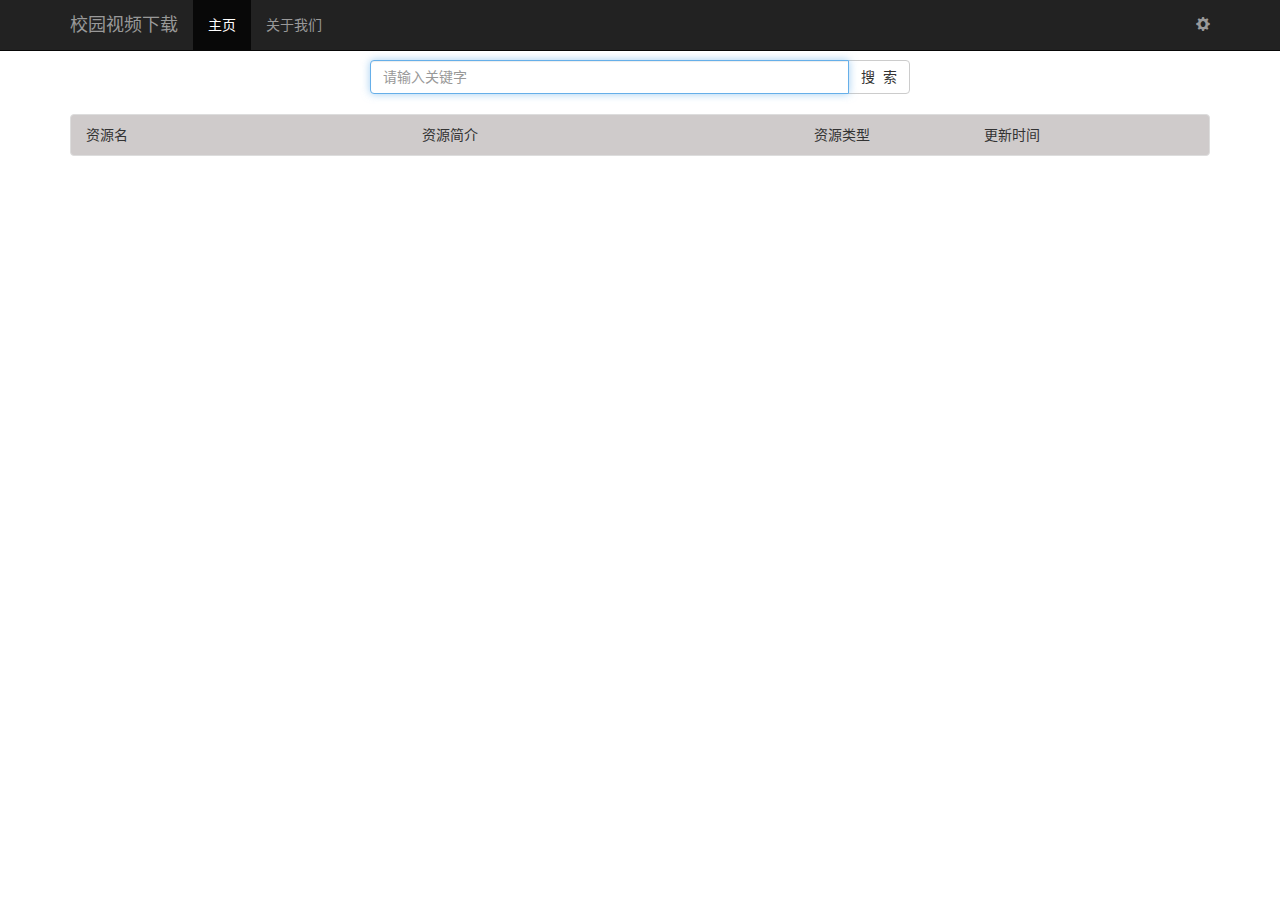
<file: index.html>
<!DOCTYPE html>
<html lang="zh-cn">
<head>
  <meta http-equiv="content-type" content="text/html; charset=utf-8">
  <title>Home | netkuu</title>
  <link rel="stylesheet" href="css/bootstrap.min.css" type="text/css" media="screen" />
  <link rel="stylesheet" href="css/animation.css" type="text/css" media="screen" />
  <link rel="stylesheet" href="css/main.css" type="text/css" media="screen" />
</head>
<body>
<div id="head"></div>
  <div class="container">
    <div class="col-lg-6 middle ">
      <div class="input-group">
        <input type="text" class="form-control" placeholder="请输入关键字">
        <span class="input-group-btn">
          <button class="btn btn-default" type="button" id="click">搜&nbsp;&nbsp;索</button>
        </span>
      </div>
    </div>
    <div id="result">
      <div class="list-group">
        <li class="list-group-item">
          <div class="item-name">
            <span>资源名</span>
          </div>
          <div class="item-desc">
            <span>资源简介</span>
          </div>
          <div class="item-type">
            <span>资源类型</span>
          </div>
          <div class="item-time">
            <span>更新时间</span>
          </div>
        </li>
      </div>
    </div>
  </div>
  <script type="text/javascript" src="js/jquery-2.1.0.min.js"></script>
  <script type="text/javascript" src="js/bootstrap.min.js"></script>
  <script type="text/javascript" src="js/index.js"></script>
</body>
</html>
</file>
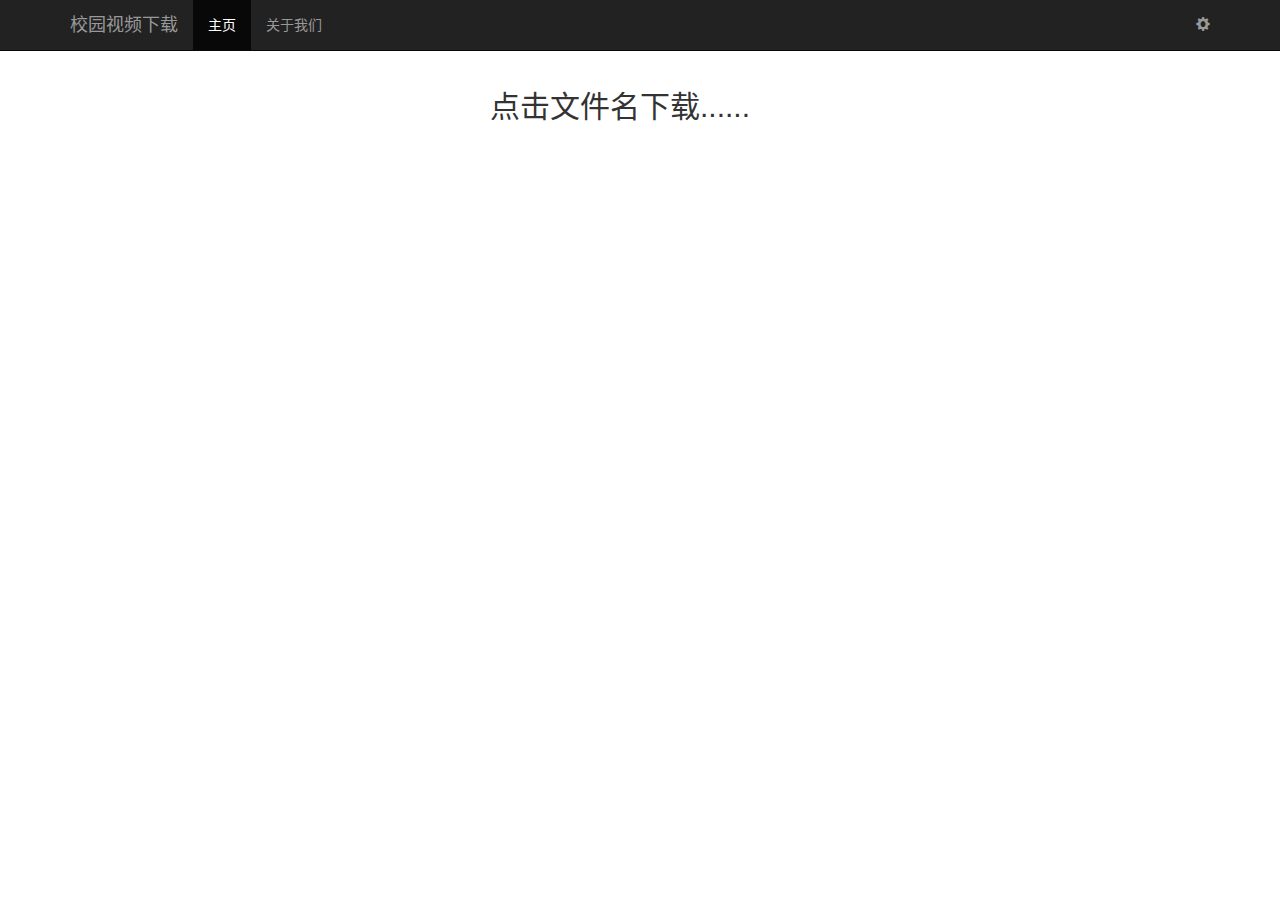
<file: item.html>
<!DOCTYPE html>
<html lang="zh-cn">
<head>
  <meta http-equiv="content-type" content="text/html; charset=utf-8">
  <title>Item | netkuu</title>
  <link rel="stylesheet" href="css/bootstrap.min.css" type="text/css" media="screen" />
  <link rel="stylesheet" href="css/animation.css" type="text/css" media="screen" />
  <link rel="stylesheet" href="css/item.css" type="text/css" media="screen" />
</head>
<body>
<div id="head"></div>
  <div class="container">
  <h2 class="middle">
  <span>点击文件名下载......</span>
   </h2>
   <h3 class="middle"> <a href="javascript:void(0);"></a></h3>
  </div>
  <script type="text/javascript" src="js/jquery-2.1.0.min.js"></script>
  <script type="text/javascript" src="js/bootstrap.min.js"></script>
  <script type="text/javascript" src="js/header.js"></script>
  <script type="text/javascript" src="js/item.js"></script>
</body>
</html>
</file>
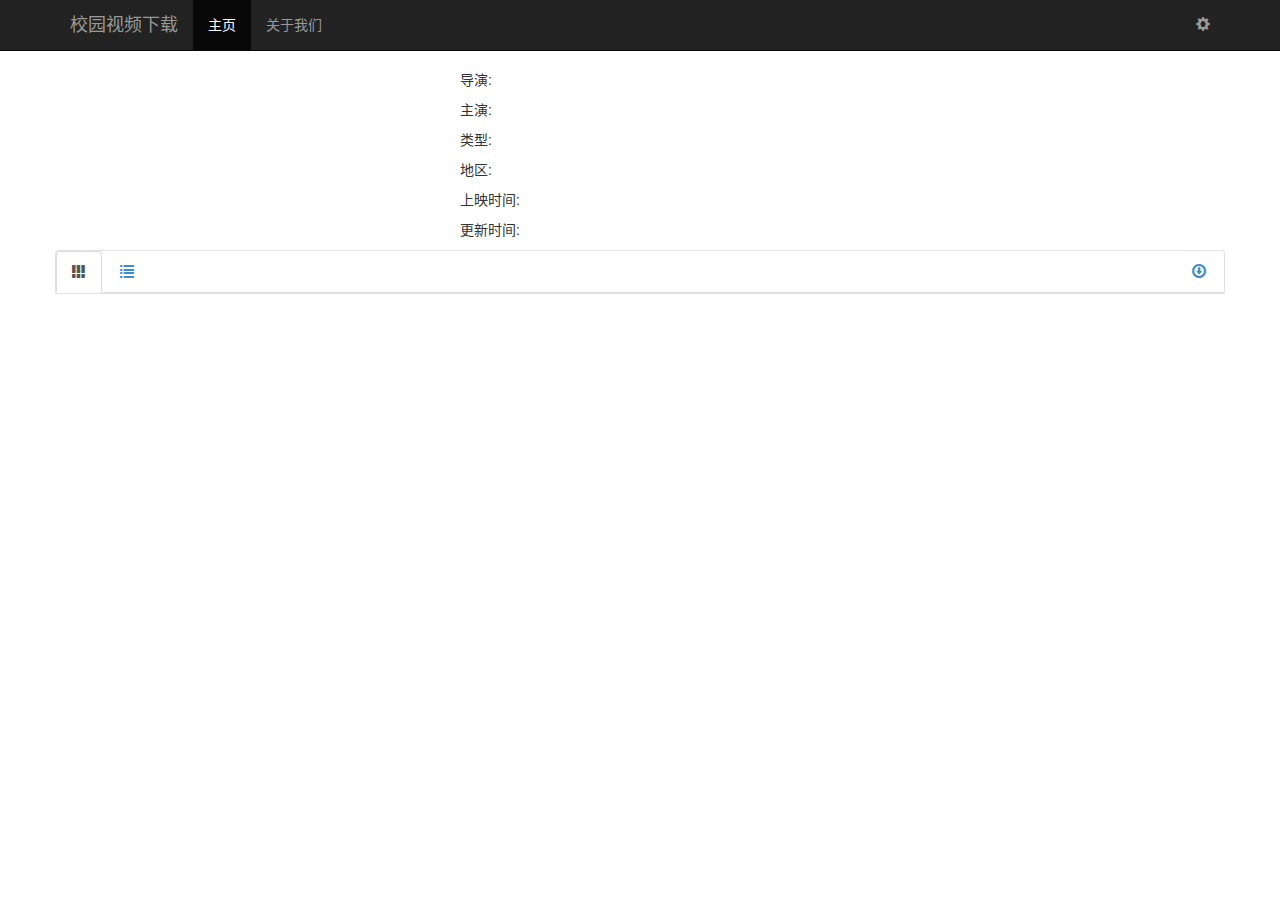
<file: list.html>
<!DOCTYPE html>
<html lang="zh-cn">
<head>
  <meta http-equiv="content-type" content="text/html; charset=utf-8">
  <title>List | netkuu</title>
  <link rel="stylesheet" href="css/bootstrap.min.css" type="text/css" media="screen" />
  <link rel="stylesheet" href="css/animation.css" type="text/css" media="screen" />
  <link rel="stylesheet" href="css/list.css" type="text/css" media="screen" />
</head>
<body>
  <div id="head"></div>
  <div class="container">
    <div class="row">
      <div class="col-lg-4">
        <img  class="cover"></div>
      <div class="col-lg-7" id="desc">
        <div class="item-name"></div>
        <div class="item-director">
          <span >导演:</span>
        </div>
        <div class="item-actor">
          <span >主演:</span>
        </div>
        <div class="item-type">
          <span >类型:</span>
        </div>
        <div class="item-region">
          <span >地区:</span>
        </div>
        <div class="item-publishTime">
          <span >上映时间:</span>
        </div>
        <div class="item-adddate">
          <span >更新时间:</span>
        </div>
        <div class="item-brief"></div>
      </div>
    </div>
    <div class="row">
      <div class="title">
        <ul class="nav nav-tabs">
          <li class="active">
            <a href="#tiny" data-toggle="tab" title="平铺模式">
              <span class="glyphicon glyphicon-th"></span>
            </a>
          </li>
           <li>
            <a href="#list" data-toggle="tab" title="列表模式">
              <span class="glyphicon glyphicon-list"></span>
            </a>
          </li>
           <li class="download">
            <a href="#" title="下载选中资源" data-click="download">
              <span class="glyphicon glyphicon-download"></span>
            </a>
          </li>
        </ul>
      </div>
      <div class="tab-content">
        <div class="tab-pane active" id="tiny">
          <div class="tiny"></div>
        </div>
        <div class="tab-pane" id="list">
          <div class="list">
            <div class="list-group">
              <li class="list-group-item">
                <i class="select-box" data-click="all"></i><span>资源名</span>
              </li>
            </div>
          </div>
        </div>
      </div>
    </div>
  </div>
  <script type="text/javascript" src="js/jquery-2.1.0.min.js"></script>
  <script type="text/javascript" src="js/bootstrap.min.js"></script>
  <script type="text/javascript" src="js/list.js"></script>
  <script type="text/javascript" src="js/header.js"></script>

</body>
</html>
</file>
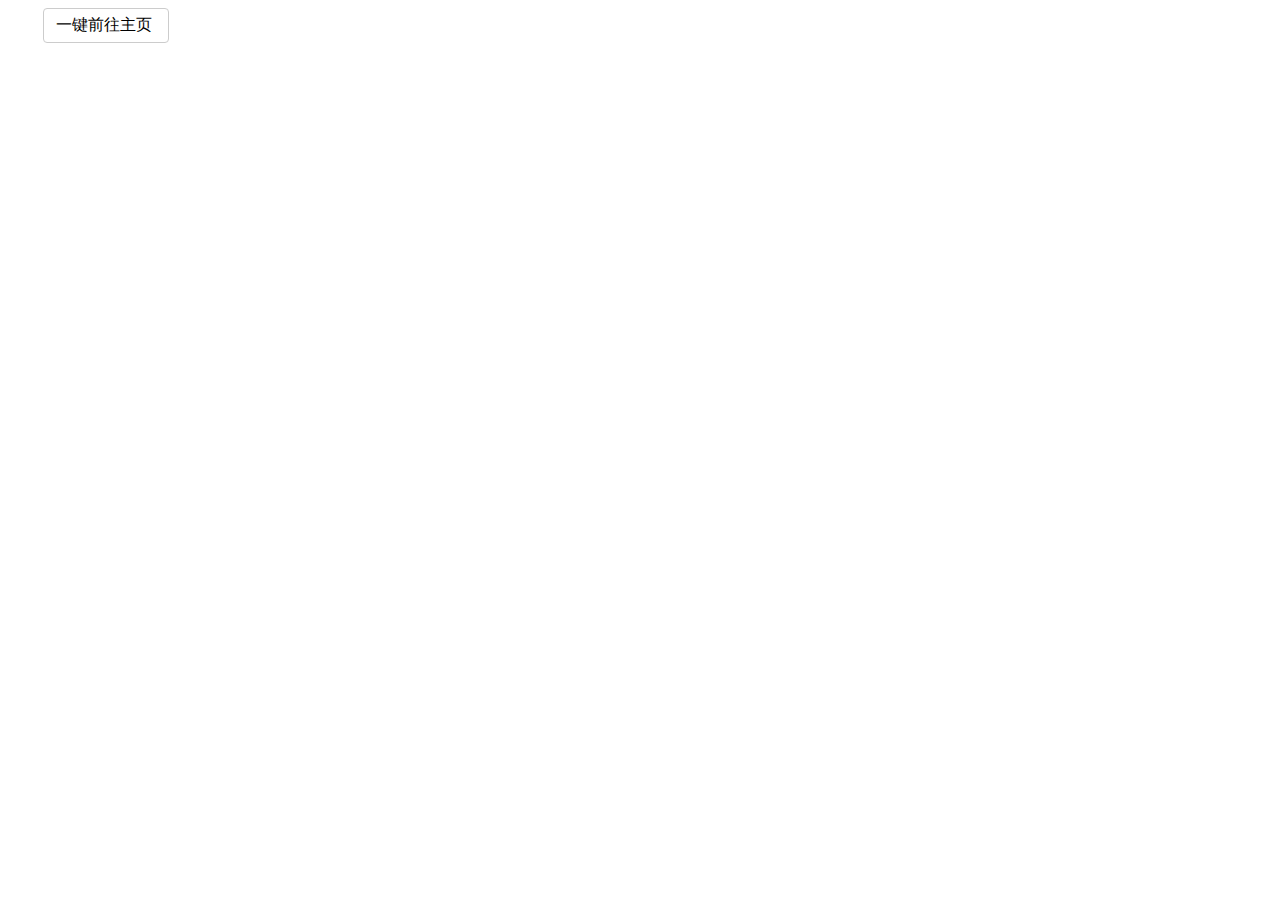
<file: popup.html>
<!DOCTYPE html>
<html>
<head>
<meta charset="UTF-8">
<title>netkuu - POPUP</title>
</head>
<style type="text/css">
#main{
	width: 200px;
	height: 100px;
}
a{
	color: black;
	display: inline-block;
	padding: 6px 12px;
	text-decoration: none;
	width: 100px;
	margin: 0 auto;
	border-radius: 4px;
	border: 1px solid rgb(204, 204, 204);;
}
#index{
	margin: 0 auto;
	width: 130px;
}
</style>
<body>
	<div id="main">
		<div id="index"><a href="index.html" target="_blank">一键前往主页</a></div>
	</div>
</body>
</html>
</file>
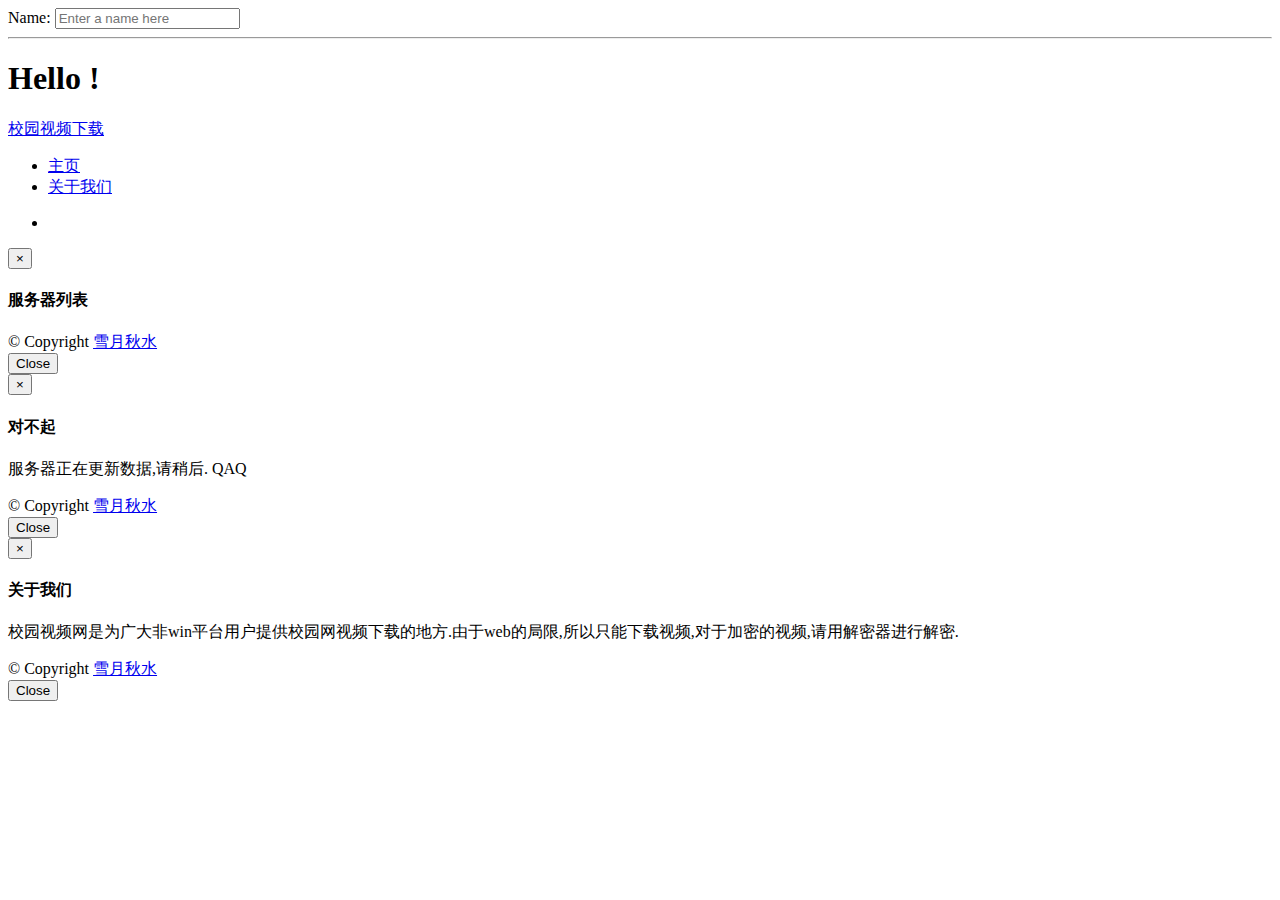
<file: test.html>
<!DOCTYPE html>
<html ng-app>
  <head>
  <script type="text/javascript" src="js/angular.min.js"></script>
  </head>
  <body>
    <div>
      <label>Name:</label>
      <input type="text" ng-model="yourName" placeholder="Enter a name here">
      <hr>
      <h1>Hello {{yourName}}!</h1>
      <div ng-include src="'header.html'"></div>
    </div>
  </body>
</html>
</file>
<file: css/animation.css>
/* animation */
.a-bounce,.a-flip,.a-flash,.a-shake,.a-swing,.a-wobble,.a-ring{-webkit-animation:1s ease;-moz-animation:1s ease;-ms-animation:1s ease;animation:1s ease;}
.a-fadein,.a-fadeinT,.a-fadeinR,.a-fadeinB,.a-fadeinL,.a-bouncein,.a-bounceinT,.a-bounceinR,.a-bounceinB,.a-bounceinL,.a-rotatein,.a-rotateinLT,.a-rotateinLB,.a-rotateinRT,.a-rotateinRB,.a-flipin,.a-flipinX,.a-flipinY{-webkit-animation:1s ease-out backwards;-moz-animation:1s ease-out backwards;-ms-animation:1s ease-out backwards;animation:1s ease-out backwards;}
.a-fadeout,.a-fadeoutT,.a-fadeoutR,.a-fadeoutB,.a-fadeoutL,.a-bounceout,.a-bounceoutT,.a-bounceoutR,.a-bounceoutB,.a-bounceoutL,.a-rotateout,.a-rotateoutLT,.a-rotateoutLB,.a-rotateoutRT,.a-rotateoutRB,.a-flipout,.a-flipoutX,.a-flipoutY{-webkit-animation:1s ease-in forwards;-moz-animation:1s ease-in forwards;-ms-animation:1s ease-in forwards;animation:1s ease-in forwards;}
/* 淡入 */
.a-fadein{-webkit-animation-name:fadein;-moz-animation-name:fadein;-ms-animation-name:fadein;animation-name:fadein;}
/* 淡入-从上 */
.a-fadeinT{-webkit-animation-name:fadeinT;-moz-animation-name:fadeinT;-ms-animation-name:fadeinT;animation-name:fadeinT;}
/* 淡入-从右 */
.a-fadeinR{-webkit-animation-name:fadeinR;-moz-animation-name:fadeinR;-ms-animation-name:fadeinR;animation-name:fadeinR;}
/* 淡入-从下 */
.a-fadeinB{-webkit-animation-name:fadeinB;-moz-animation-name:fadeinB;-ms-animation-name:fadeinB;animation-name:fadeinB;}
/* 淡入-从左 */
.a-fadeinL{-webkit-animation-name:fadeinL;-moz-animation-name:fadeinL;-ms-animation-name:fadeinL;animation-name:fadeinL;}
/* 淡出 */
.a-fadeout{-webkit-animation-name:fadeout;-moz-animation-name:fadeout;-ms-animation-name:fadeout;animation-name:fadeout;}
/* 淡出-向上 */
.a-fadeoutT{-webkit-animation-name:fadeoutT;-moz-animation-name:fadeoutT;-ms-animation-name:fadeoutT;animation-name:fadeoutT;}
/* 淡出-向右 */
.a-fadeoutR{-webkit-animation-name:fadeoutR;-moz-animation-name:fadeoutR;-ms-animation-name:fadeoutR;animation-name:fadeoutR;}
/* 淡出-向下 */
.a-fadeoutB{-webkit-animation-name:fadeoutB;-moz-animation-name:fadeoutB;-ms-animation-name:fadeoutB;animation-name:fadeoutB;}
/* 淡出-向左 */
.a-fadeoutL{-webkit-animation-name:fadeoutL;-moz-animation-name:fadeoutL;-ms-animation-name:fadeoutL;animation-name:fadeoutL;}
/* 弹跳 */
.a-bounce{-webkit-animation-name:bounce;-moz-animation-name:bounce;-ms-animation-name:bounce;animation-name:bounce;}
/* 弹入 */
.a-bouncein{-webkit-animation-name:bouncein;-moz-animation-name:bouncein;-ms-animation-name:bouncein;animation-name:bouncein;}
/* 弹入-从上 */
.a-bounceinT{-webkit-animation-name:bounceinT;-moz-animation-name:bounceinT;-ms-animation-name:bounceinT;animation-name:bounceinT;}
/* 弹入-从右 */
.a-bounceinR{-webkit-animation-name:bounceinR;-moz-animation-name:bounceinR;-ms-animation-name:bounceinR;animation-name:bounceinR;}
/* 弹入-从下 */
.a-bounceinB{-webkit-animation-name:bounceinB;-moz-animation-name:bounceinB;-ms-animation-name:bounceinB;animation-name:bounceinB;}
/* 弹入-从左 */
.a-bounceinL{-webkit-animation-name:bounceinL;-moz-animation-name:bounceinL;-ms-animation-name:bounceinL;animation-name:bounceinL;}
/* 弹出 */
.a-bounceout{-webkit-animation-name:bounceout;-moz-animation-name:bounceout;-ms-animation-name:bounceout;animation-name:bounceout;}
/* 弹出-向上 */
.a-bounceoutT{-webkit-animation-name:bounceoutT;-moz-animation-name:bounceoutT;-ms-animation-name:bounceoutT;animation-name:bounceoutT;}
/* 弹出-向右 */
.a-bounceoutR{-webkit-animation-name:bounceoutR;-moz-animation-name:bounceoutR;-ms-animation-name:bounceoutR;animation-name:bounceoutR;}
/* 弹出-向下 */
.a-bounceoutB{-webkit-animation-name:bounceoutB;-moz-animation-name:bounceoutB;-ms-animation-name:bounceoutB;animation-name:bounceoutB;}
/* 弹出-向左 */
.a-bounceoutL{-webkit-animation-name:bounceoutL;-moz-animation-name:bounceoutL;-ms-animation-name:bounceoutL;animation-name:bounceoutL;}
/* 转入 */
.a-rotatein{-webkit-animation-name:rotatein;-moz-animation-name:rotatein;-ms-animation-name:rotatein;animation-name:rotatein;}
/* 转入-从左上 */
.a-rotateinLT{-webkit-animation-name:rotateinLT;-moz-animation-name:rotateinLT;-ms-animation-name:rotateinLT;animation-name:rotateinLT;}
/* 转入-从左下 */
.a-rotateinLB{-webkit-animation-name:rotateinLB;-moz-animation-name:rotateinLB;-ms-animation-name:rotateinLB;animation-name:rotateinLB;}
/* 转入-从右上 */
.a-rotateinRT{-webkit-animation-name:rotateinRT;-moz-animation-name:rotateinRT;-ms-animation-name:rotateinRT;animation-name:rotateinRT;}
/* 转入-从右下*/
.a-rotateinRB{-webkit-animation-name:rotateinRB;-moz-animation-name:rotateinRB;-ms-animation-name:rotateinRB;animation-name:rotateinRB;}
/* 转出 */
.a-rotateout{-webkit-animation-name:rotateout;-moz-animation-name:rotateout;-ms-animation-name:rotateout;animation-name:rotateout;}
/* 转出-向左上 */
.a-rotateoutLT{-webkit-animation-name:rotateoutLT;-moz-animation-name:rotateoutLT;-ms-animation-name:rotateoutLT;animation-name:rotateoutLT;}
/* 转出-向左下 */
.a-rotateoutLB{-webkit-animation-name:rotateoutLB;-moz-animation-name:rotateoutLB;-ms-animation-name:rotateoutLB;animation-name:rotateoutLB;}
/* 转出-向右上 */
.a-rotateoutRT{-webkit-animation-name:rotateoutRT;-moz-animation-name:rotateoutRT;-ms-animation-name:rotateoutRT;animation-name:rotateoutRT;}
/* 转出-向右下 */
.a-rotateoutRB{-webkit-animation-name:rotateoutRB;-moz-animation-name:rotateoutRB;-ms-animation-name:rotateoutRB;animation-name:rotateoutRB;}
/* 翻转 */
.a-flip{-webkit-animation-name:flip;-moz-animation-name:flip;-ms-animation-name:flip;animation-name:flip;}
/* 翻入-X轴 */
.a-flipinX{-webkit-animation-name:flipinX;-moz-animation-name:flipinX;-ms-animation-name:flipinX;animation-name:flipinX;}
/* 翻入-Y轴 */
.a-flipin,.a-flipinY{-webkit-animation-name:flipinY;-moz-animation-name:flipinY;-ms-animation-name:flipinY;animation-name:flipinY;}
/* 翻出-X轴 */
.a-flipoutX{-webkit-animation-name:flipoutX;-moz-animation-name:flipoutX;-ms-animation-name:flipoutX;animation-name:flipoutX;}
/* 翻出-Y轴 */
.a-flipout,.a-flipoutY{-webkit-animation-name:flipoutY;-moz-animation-name:flipoutY;-ms-animation-name:flipoutY;animation-name:flipoutY;}
/* 闪烁 */
.a-flash{-webkit-animation-name:flash;-moz-animation-name:flash;-ms-animation-name:flash;animation-name:flash;}
/* 震颤 */
.a-shake{-webkit-animation-name:shake;-moz-animation-name:shake;-ms-animation-name:shake;animation-name:shake;}
/* 摇摆 */
.a-swing{-webkit-animation-name:swing;-moz-animation-name:swing;-ms-animation-name:swing;animation-name:swing;}
/* 摇晃 */
.a-wobble{-webkit-animation-name:wobble;-moz-animation-name:wobble;-ms-animation-name:wobble;animation-name:wobble;}
/* 震铃 */
.a-ring{-webkit-animation-name:ring;-moz-animation-name:ring;-ms-animation-name:ring;animation-name:ring;}

/* 翻出-X轴 */
@-webkit-keyframes flipoutX2{
    0%{-webkit-transform:perspective(400px) rotateX(0);opacity:1;}
    100%{-webkit-transform:perspective(400px) rotateX(-90deg);opacity:0;}
}
@-moz-keyframes flipoutX2{
    0%{-moz-transform:perspective(400px) rotateX(0);opacity:1;}
    100%{-moz-transform:perspective(400px) rotateX(-90deg);opacity:0;}
}
@-ms-keyframes flipoutX2{
    0%{-ms-transform:perspective(400px) rotateX(0);opacity:1;}
    100%{-ms-transform:perspective(400px) rotateX(-90deg);opacity:0;}
}
@keyframes flipoutX2{
    0%{transform:perspective(400px) rotateX(0);opacity:1;}
    100%{transform:perspective(400px) rotateX(-90deg);opacity:0;}
}
/* 翻出-X轴 */
.a-flipoutX2{-webkit-animation:0.5s ease-in forwards;-moz-animation:0.5s ease-in forwards;-ms-animation:0.5s ease-in forwards;animation:0.5s ease-in forwards;}
.a-flipoutX2{-webkit-animation-name:flipoutX2;-moz-animation-name:flipoutX2;-ms-animation-name:flipoutX2;animation-name:flipoutX2;}




/* define */
/* 淡入 */
@-webkit-keyframes fadein{
    0%{opacity:0;}
    100%{opacity:1;}
}
@-moz-keyframes fadein{
    0%{opacity:0;}
    100%{opacity:1;}
}
@-ms-keyframes fadein{
    0%{opacity:0;}
    100%{opacity:1;}
}
@keyframes fadein{
    0%{opacity:0;}
    100%{opacity:1;}
}
/* 淡入-从上 */
@-webkit-keyframes fadeinT{
    0%{opacity:0;-webkit-transform:translateY(-100px);}
    100%{opacity:1;-webkit-transform:translateY(0);}
}
@-moz-keyframes fadeinT{
    0%{opacity:0;-moz-transform:translateY(-100px);}
    100%{opacity:1;-moz-transform:translateY(0);}
}
@-ms-keyframes fadeinT{
    0%{opacity:0;-ms-transform:translateY(-100px);}
    100%{opacity:1;-ms-transform:translateY(0);}
}
@keyframes fadeinT{
    0%{opacity:0;transform:translateY(-100px);}
    100%{opacity:1;transform:translateY(0);}
}
/* 淡入-从右 */
@-webkit-keyframes fadeinR{
    0%{opacity:0;-webkit-transform:translateX(100px);}
    100%{opacity:1;-webkit-transform:translateX(0);}
}
@-moz-keyframes fadeinR{
    0%{opacity:0;-moz-transform:translateX(100px);}
    100%{opacity:1;-moz-transform:translateX(0);}
}
@-ms-keyframes fadeinR{
    0%{opacity:0;-ms-transform:translateX(100px);}
    100%{opacity:1;-ms-transform:translateX(0);}
}
@keyframes fadeinR{
    0%{opacity:0;transform:translateX(100px);}
    100%{opacity:1;transform:translateX(0);}
}
/* 淡入-从下 */
@-webkit-keyframes fadeinB{
    0%{opacity:0;-webkit-transform:translateY(100px);}
    100%{opacity:1;-webkit-transform:translateY(0);}
}
@-moz-keyframes fadeinB{
    0%{opacity:0;-moz-transform:translateY(100px);}
    100%{opacity:1;-moz-transform:translateY(0);}
}
@-ms-keyframes fadeinB{
    0%{opacity:0;-ms-transform:translateY(100px);}
    100%{opacity:1;-ms-transform:translateY(0);}
}
@keyframes fadeinB{
    0%{opacity:0;transform:translateY(100px);}
    100%{opacity:1;transform:translateY(0);}
}
/* 淡入-从左 */
@-webkit-keyframes fadeinL{
    0%{opacity:0;-webkit-transform:translateX(-100px);}
    100%{opacity:1;-webkit-transform:translateX(0);}
}
@-moz-keyframes fadeinL{
    0%{opacity:0;-moz-transform:translateX(-100px);}
    100%{opacity:1;-moz-transform:translateX(0);}
}
@-ms-keyframes fadeinL{
    0%{opacity:0;-ms-transform:translateX(-100px);}
    100%{opacity:1;-ms-transform:translateX(0);}
}
@keyframes fadeinL{
    0%{opacity:0;transform:translateX(-100px);}
    100%{opacity:1;transform:translateX(0);}
}
/* 淡出 */
@-webkit-keyframes fadeout{
    0%{opacity:1;}
    100%{opacity:0;}
}
@-moz-keyframes fadeout{
    0%{opacity:1;}
    100%{opacity:0;}
}
@-ms-keyframes fadeout{
    0%{opacity:1;}
    100%{opacity:0;}
}
@keyframes fadeout{
    0%{opacity:1;}
    100%{opacity:0;}
}
/* 淡出-向上 */
@-webkit-keyframes fadeoutT{
    0%{opacity:1;-webkit-transform:translateY(0);}
    100%{opacity:0;-webkit-transform:translateY(-100px);}
}
@-moz-keyframes fadeoutT{
    0%{opacity:1;-moz-transform:translateY(0);}
    100%{opacity:0;-moz-transform:translateY(-100px);}
}
@-ms-keyframes fadeoutT{
    0%{opacity:1;-ms-transform:translateY(0);}
    100%{opacity:0;-ms-transform:translateY(-100px);}
}
@keyframes fadeoutT{
    0%{opacity:1;transform:translateY(0);}
    100%{opacity:0;transform:translateY(-100px);}
}
/* 淡出-向右 */
@-webkit-keyframes fadeoutR{
    0%{opacity:1;-webkit-transform:translateX(0);}
    100%{opacity:0;-webkit-transform:translateX(100px);}
}
@-moz-keyframes fadeoutR{
    0%{opacity:1;-moz-transform:translateX(0);}
    100%{opacity:0;-moz-transform:translateX(100px);}
}
@-ms-keyframes fadeoutR{
    0%{opacity:1;-ms-transform:translateX(0);}
    100%{opacity:0;-ms-transform:translateX(100px);}
}
@keyframes fadeoutR{
    0%{opacity:1;transform:translateX(0);}
    100%{opacity:0;transform:translateX(100px);}
}
/* 淡出-向下 */
@-webkit-keyframes fadeoutB{
    0%{opacity:1;-webkit-transform:translateY(0);}
    100%{opacity:0;-webkit-transform:translateY(100px);}
}
@-moz-keyframes fadeoutB{
    0%{opacity:1;-moz-transform:translateY(0);}
    100%{opacity:0;-moz-transform:translateY(100px);}
}
@-ms-keyframes fadeoutB{
    0%{opacity:1;-ms-transform:translateY(0);}
    100%{opacity:0;-ms-transform:translateY(100px);}
}
@keyframes fadeoutB{
    0%{opacity:1;transform:translateY(0);}
    100%{opacity:0;transform:translateY(100px);}
}
/* 淡出-向左 */
@-webkit-keyframes fadeoutL{
    0%{opacity:1;-webkit-transform:translateX(0);}
    100%{opacity:0;-webkit-transform:translateX(-100px);}
}
@-moz-keyframes fadeoutL{
    0%{opacity:1;-moz-transform:translateX(0);}
    100%{opacity:0;-moz-transform:translateX(-100px);}
}
@-ms-keyframes fadeoutL{
    0%{opacity:1;-ms-transform:translateX(0);}
    100%{opacity:0;-ms-transform:translateX(-100px);}
}
@keyframes fadeoutL{
    0%{opacity:1;transform:translateX(0);}
    100%{opacity:0;transform:translateX(-100px);}
}
/* 弹跳 */
@-webkit-keyframes bounce{
    0%,20%,50%,80%,100%{-webkit-transform:translateY(0);}
    40%{-webkit-transform:translateY(-30px);}
    60%{-webkit-transform:translateY(-15px);}
}
@-moz-keyframes bounce{
    0%,20%,50%,80%,100%{-moz-transform:translateY(0);}
    40%{-moz-transform:translateY(-30px);}
    60%{-moz-transform:translateY(-15px);}
}
@-ms-keyframes bounce{
    0%,20%,50%,80%,100%{-ms-transform:translateY(0);}
    40%{-ms-transform:translateY(-30px);}
    60%{-ms-transform:translateY(-15px);}
}
@keyframes bounce{
    0%,20%,50%,80%,100%{transform:translateY(0);}
    40%{transform:translateY(-30px);}
    60%{transform:translateY(-15px);}
}
/* 弹入 */
@-webkit-keyframes bouncein{
    0%{opacity:0;-webkit-transform:scale(0.3);}
    50%{opacity:1;-webkit-transform:scale(1.05);}
    70%{-webkit-transform:scale(0.9);}
    100%{-webkit-transform:scale(1);}
}
@-moz-keyframes bouncein{
    0%{opacity:0;-moz-transform:scale(0.3);}
    50%{opacity:1;-moz-transform:scale(1.05);}
    70%{-moz-transform:scale(0.9);}
    100%{-moz-transform:scale(1);}
}
@-ms-keyframes bouncein{
    0%{opacity:0;-ms-transform:scale(0.3);}
    50%{opacity:1;-ms-transform:scale(1.05);}
    70%{-ms-transform:scale(0.9);}
    100%{-ms-transform:scale(1);}
}
@keyframes bouncein{
    0%{opacity:0;transform:scale(0.3);}
    50%{opacity:1;transform:scale(1.05);}
    70%{transform:scale(0.9);}
    100%{transform:scale(1);}
}
/* 弹入-从上 */
@-webkit-keyframes bounceinT{
    0%{opacity:0;-webkit-transform:translateY(-100px);}
    60%{opacity:1;-webkit-transform:translateY(30px);}
    80%{-webkit-transform:translateY(-10px);}
    100%{-webkit-transform:translateY(0);}
}
@-moz-keyframes bounceinT{
    0%{opacity:0;-moz-transform:translateY(-100px);}
    60%{opacity:1;-moz-transform:translateY(30px);}
    80%{-moz-transform:translateY(-10px);}
    100%{-moz-transform:translateY(0);}
}
@-ms-keyframes bounceinT{
    0%{opacity:0;-ms-transform:translateY(-100px);}
    60%{opacity:1;-ms-transform:translateY(30px);}
    80%{-ms-transform:translateY(-10px);}
    100%{-ms-transform:translateY(0);}
}
@keyframes bounceinT{
    0%{opacity:0;transform:translateY(-100px);}
    60%{opacity:1;transform:translateY(30px);}
    80%{transform:translateY(-10px);}
    100%{transform:translateY(0);}
}
/* 弹入-从右 */
@-webkit-keyframes bounceinR{
    0%{opacity:0;-webkit-transform:translateX(100px);}
    60%{opacity:1;-webkit-transform:translateX(-30px);}
    80%{-webkit-transform:translateX(10px);}
    100%{-webkit-transform:translateX(0);}
}
@-moz-keyframes bounceinR{
    0%{opacity:0;-moz-transform:translateX(100px);}
    60%{opacity:1;-moz-transform:translateX(-30px);}
    80%{-moz-transform:translateX(10px);}
    100%{-moz-transform:translateX(0);}
}
@-ms-keyframes bounceinR{
    0%{opacity:0;-ms-transform:translateX(100px);}
    60%{opacity:1;-ms-transform:translateX(-30px);}
    80%{-ms-transform:translateX(10px);}
    100%{-ms-transform:translateX(0);}
}
@keyframes bounceinR{
    0%{opacity:0;transform:translateX(100px);}
    60%{opacity:1;transform:translateX(-30px);}
    80%{transform:translateX(10px);}
    100%{transform:translateX(0);}
}
/* 弹入-从下 */
@-webkit-keyframes bounceinB{
    0%{opacity:0;-webkit-transform:translateY(100px);}
    60%{opacity:1;-webkit-transform:translateY(-30px);}
    80%{-webkit-transform:translateY(10px);}
    100%{-webkit-transform:translateY(0);}
}
@-moz-keyframes bounceinB{
    0%{opacity:0;-moz-transform:translateY(100px);}
    60%{opacity:1;-moz-transform:translateY(-30px);}
    80%{-moz-transform:translateY(10px);}
    100%{-moz-transform:translateY(0);}
}
@-ms-keyframes bounceinB{
    0%{opacity:0;-ms-transform:translateY(100px);}
    60%{opacity:1;-ms-transform:translateY(-30px);}
    80%{-ms-transform:translateY(10px);}
    100%{-ms-transform:translateY(0);}
}
@keyframes bounceinB{
    0%{opacity:0;transform:translateY(100px);}
    60%{opacity:1;transform:translateY(-30px);}
    80%{transform:translateY(10px);}
    100%{transform:translateY(0);}
}
/* 弹入-从左 */
@-webkit-keyframes bounceinL{
    0%{opacity:0;-webkit-transform:translateX(-100px);}
    60%{opacity:1;-webkit-transform:translateX(30px);}
    80%{-webkit-transform:translateX(-10px);}
    100%{-webkit-transform:translateX(0);}
}
@-moz-keyframes bounceinL{
    0%{opacity:0;-moz-transform:translateX(-100px);}
    60%{opacity:1;-moz-transform:translateX(30px);}
    80%{-moz-transform:translateX(-10px);}
    100%{-moz-transform:translateX(0);}
}
@-ms-keyframes bounceinL{
    0%{opacity:0;-ms-transform:translateX(-100px);}
    60%{opacity:1;-ms-transform:translateX(30px);}
    80%{-ms-transform:translateX(-10px);}
    100%{-ms-transform:translateX(0);}
}
@keyframes bounceinL{
    0%{opacity:0;transform:translateX(-100px);}
    60%{opacity:1;transform:translateX(30px);}
    80%{transform:translateX(-10px);}
    100%{transform:translateX(0);}
}
/* 弹出 */
@-webkit-keyframes bounceout{
    0%{-webkit-transform:scale(1);}
    25%{-webkit-transform:scale(0.95);}
    50%{opacity:1;-webkit-transform:scale(1.1);}
    100%{opacity:0;-webkit-transform:scale(0.3);}
}
@-moz-keyframes bounceout{
    0%{-moz-transform:scale(1);}
    25%{-moz-transform:scale(0.95);}
    50%{opacity:1;-moz-transform:scale(1.1);}
    100%{opacity:0;-moz-transform:scale(0.3);}
}
@-ms-keyframes bounceout{
    0%{-ms-transform:scale(1);}
    25%{-ms-transform:scale(0.95);}
    50%{opacity:1;-ms-transform:scale(1.1);}
    100%{opacity:0;-ms-transform:scale(0.3);}
}
@keyframes bounceout{
    0%{transform:scale(1);}
    25%{transform:scale(0.95);}
    50%{opacity:1;transform:scale(1.1);}
    100%{opacity:0;transform:scale(0.3);}
}
/* 弹出-向上*/
@-webkit-keyframes bounceoutT{
    0%{-webkit-transform:translateY(0);}
    20%{opacity:1;-webkit-transform:translateY(20px);}
    100%{opacity:0;-webkit-transform:translateY(-100px);}
}
@-moz-keyframes bounceoutT{
    0%{-moz-transform:translateY(0);}
    20%{opacity:1;-moz-transform:translateY(20px);}
    100%{opacity:0;-moz-transform:translateY(-100px);}
}
@-ms-keyframes bounceoutT{
    0%{-ms-transform:translateY(0);}
    20%{opacity:1;-ms-transform:translateY(20px);}
    100%{opacity:0;-ms-transform:translateY(-100px);}
}
@keyframes bounceoutT{
    0%{transform:translateY(0);}
    20%{opacity:1;transform:translateY(20px);}
    100%{opacity:0;transform:translateY(-100px);}
}
/* 弹出-向右*/
@-webkit-keyframes bounceoutR{
    0%{-webkit-transform:translateX(0);}
    20%{opacity:1;-webkit-transform:translateX(-20px);}
    100%{opacity:0;-webkit-transform:translateX(100px);}
}
@-moz-keyframes bounceoutR{
    0%{-moz-transform:translateX(0);}
    20%{opacity:1;-moz-transform:translateX(-20px);}
    100%{opacity:0;-moz-transform:translateX(100px);}
}
@-ms-keyframes bounceoutR{
    0%{-ms-transform:translateX(0);}
    20%{opacity:1;-ms-transform:translateX(-20px);}
    100%{opacity:0;-ms-transform:translateX(100px);}
}
@keyframes bounceoutR{
    0%{transform:translateX(0);}
    20%{opacity:1;transform:translateX(-20px);}
    100%{opacity:0;transform:translateX(100px);}
}
/* 弹出-向下 */
@-webkit-keyframes bounceoutB{
    0%{-webkit-transform:translateY(0);}
    20%{opacity:1;-webkit-transform:translateY(-20px);}
    100%{opacity:0;-webkit-transform:translateY(100px);}
}
@-moz-keyframes bounceoutB{
    0%{-moz-transform:translateY(0);}
    20%{opacity:1;-moz-transform:translateY(-20px);}
    100%{opacity:0;-moz-transform:translateY(100px);}
}
@-ms-keyframes bounceoutB{
    0%{-ms-transform:translateY(0);}
    20%{opacity:1;-ms-transform:translateY(-20px);}
    100%{opacity:0;-ms-transform:translateY(100px);}
}
@keyframes bounceoutB{
    0%{transform:translateY(0);}
    20%{opacity:1;transform:translateY(-20px);}
    100%{opacity:0;transform:translateY(100px);}
}
/* 弹出-向左 */
@-webkit-keyframes bounceoutL{
    0%{-webkit-transform:translateX(0);}
    20%{opacity:1;-webkit-transform:translateX(20px);}
    100%{opacity:0;-webkit-transform:translateX(-100px);}
}
@-moz-keyframes bounceoutL{
    0%{-moz-transform:translateX(0);}
    20%{opacity:1;-moz-transform:translateX(20px);}
    100%{opacity:0;-moz-transform:translateX(-100px);}
}
@-ms-keyframes bounceoutL{
    0%{-ms-transform:translateX(0);}
    20%{opacity:1;-ms-transform:translateX(20px);}
    100%{opacity:0;-ms-transform:translateX(-100px);}
}
@keyframes bounceoutL{
    0%{transform:translateX(0);}
    20%{opacity:1;transform:translateX(20px);}
    100%{opacity:0;transform:translateX(-200px);}
}
/* 转入 */
@-webkit-keyframes rotatein{
    0%{opacity:0;-webkit-transform:rotate(-200deg);}
    100%{opacity:1;-webkit-transform:rotate(0);}
}
@-moz-keyframes rotatein{
    0%{opacity:0;-moz-transform:rotate(-200deg);}
    100%{opacity:1;-moz-transform:rotate(0);}
}
@-ms-keyframes rotatein{
    0%{opacity:0;-ms-transform:rotate(-200deg);}
    100%{opacity:1;-ms-transform:rotate(0);}
}
@keyframes rotatein{
    0%{opacity:0;transform:rotate(-200deg);}
    100%{opacity:1;transform:rotate(0);}
}
/* 转入-从左上 */
@-webkit-keyframes rotateinLT{
    0%{-webkit-transform-origin:left bottom;-webkit-transform:rotate(-90deg);opacity:0;}
    100%{-webkit-transform-origin:left bottom;-webkit-transform:rotate(0);opacity:1;}
}
@-moz-keyframes rotateinLT{
    0%{-moz-transform-origin:left bottom;-moz-transform:rotate(-90deg);opacity:0;}
    100%{-moz-transform-origin:left bottom;-moz-transform:rotate(0);opacity:1;}
}
@-ms-keyframes rotateinLT{
    0%{-ms-transform-origin:left bottom;-ms-transform:rotate(-90deg);opacity:0;}
    100%{-ms-transform-origin:left bottom;-ms-transform:rotate(0);opacity:1;}
}
@keyframes rotateinLT{
    0%{transform-origin:left bottom;transform:rotate(-90deg);opacity:0;}
    100%{transform-origin:left bottom;transform:rotate(0);opacity:1;}
}
/* 转入-从左下 */
@-webkit-keyframes rotateineftB{
    0%{-webkit-transform-origin:left bottom;-webkit-transform:rotate(90deg);opacity:0;}
    100%{-webkit-transform-origin:left bottom;-webkit-transform:rotate(0);opacity:1;}
}
@-moz-keyframes rotateineftB{
    0%{-moz-transform-origin:left bottom;-moz-transform:rotate(90deg);opacity:0;}
    100%{-moz-transform-origin:left bottom;-moz-transform:rotate(0);opacity:1;}
}
@-ms-keyframes rotateineftB{
    0%{-ms-transform-origin:left bottom;-ms-transform:rotate(90deg);opacity:0;}
    100%{-ms-transform-origin:left bottom;-ms-transform:rotate(0);opacity:1;}
}
@keyframes rotateineftB{
    0%{transform-origin:left bottom;transform:rotate(90deg);opacity:0;}
    100%{transform-origin:left bottom;transform:rotate(0);opacity:1;}
}
/* 转入-从右上 */
@-webkit-keyframes rotateinRT{
    0%{-webkit-transform-origin:right bottom;-webkit-transform:rotate(90deg);opacity:0;}
    100%{-webkit-transform-origin:right bottom;-webkit-transform:rotate(0);opacity:1;}
}
@-moz-keyframes rotateinRT{
    0%{-moz-transform-origin:right bottom;-moz-transform:rotate(90deg);opacity:0;}
    100%{-moz-transform-origin:right bottom;-moz-transform:rotate(0);opacity:1;}
}
@-ms-keyframes rotateinRT{
    0%{-ms-transform-origin:right bottom;-ms-transform:rotate(90deg);opacity:0;}
    100%{-ms-transform-origin:right bottom;-ms-transform:rotate(0);opacity:1;}
}
@keyframes rotateinRT{
    0%{transform-origin:right bottom;transform:rotate(90deg);opacity:0;}
    100%{transform-origin:right bottom;transform:rotate(0);opacity:1;}
}
/* 转入-从右下*/
@-webkit-keyframes rotateinRB{
    0%{-webkit-transform-origin:right bottom;-webkit-transform:rotate(-90deg);opacity:0;}
    100%{-webkit-transform-origin:right bottom;-webkit-transform:rotate(0);opacity:1;}
}
@-moz-keyframes rotateinRB{
    0%{-moz-transform-origin:right bottom;-moz-transform:rotate(-90deg);opacity:0;}
    100%{-moz-transform-origin:right bottom;-moz-transform:rotate(0);opacity:1;}
}
@-ms-keyframes rotateinRB{
    0%{-ms-transform-origin:right bottom;-ms-transform:rotate(-90deg);opacity:0;}
    100%{-ms-transform-origin:right bottom;-ms-transform:rotate(0);opacity:1;}
}
@keyframes rotateinRB{
    0%{transform-origin:right bottom;transform:rotate(-90deg);opacity:0;}
    100%{transform-origin:right bottom;transform:rotate(0);opacity:1;}
}
/* 转出 */
@-webkit-keyframes rotateout{
    0%{-webkit-transform-origin:center center;-webkit-transform:rotate(0);opacity:1;}
    100%{-webkit-transform-origin:center center;-webkit-transform:rotate(200deg);opacity:0;}
}
@-moz-keyframes rotateout{
    0%{-moz-transform-origin:center center;-moz-transform:rotate(0);opacity:1;}
    100%{-moz-transform-origin:center center;-moz-transform:rotate(200deg);opacity:0;}
}
@-ms-keyframes rotateout{
    0%{-ms-transform-origin:center center;-ms-transform:rotate(0);opacity:1;}
    100%{-ms-transform-origin:center center;-ms-transform:rotate(200deg);opacity:0;}
}
@keyframes rotateout{
    0%{transform-origin:center center;transform:rotate(0);opacity:1;}
    100%{transform-origin:center center;transform:rotate(200deg);opacity:0;}
}
/* 转出-向左上 */
@-webkit-keyframes rotateoutLT{
    0%{-webkit-transform-origin:left bottom;-webkit-transform:rotate(0);opacity:1;}
    100%{-webkit-transform-origin:left bottom;-webkit-transform:rotate(-90deg);opacity:0;}
}
@-moz-keyframes rotateoutLT{
    0%{-moz-transform-origin:left bottom;-moz-transform:rotate(0);opacity:1;}
    100%{-moz-transform-origin:left bottom;-moz-transform:rotate(-90deg);opacity:0;}
}
@-ms-keyframes rotateoutLT{
    0%{-ms-transform-origin:left bottom;-ms-transform:rotate(0);opacity:1;}
    100%{-ms-transform-origin:left bottom;-ms-transform:rotate(-90deg);opacity:0;}
}
@keyframes rotateoutLT{
    0%{transform-origin:left bottom;transform:rotate(0);opacity:1;}
    100%{transform-origin:left bottom;transform:rotate(-90deg);opacity:0;}
}
/* 转出-向左下 */
@-webkit-keyframes rotateoutLB{
    0%{-webkit-transform-origin:left bottom;-webkit-transform:rotate(0);opacity:1;}
    100%{-webkit-transform-origin:left bottom;-webkit-transform:rotate(90deg);opacity:0;}
}
@-moz-keyframes rotateoutLB{
    0%{-moz-transform-origin:left bottom;-moz-transform:rotate(0);opacity:1;}
    100%{-moz-transform-origin:left bottom;-moz-transform:rotate(90deg);opacity:0;}
}
@-ms-keyframes rotateoutLB{
    0%{-ms-transform-origin:left bottom;-ms-transform:rotate(0);opacity:1;}
    100%{-ms-transform-origin:left bottom;-ms-transform:rotate(90deg);opacity:0;}
}
@keyframes rotateoutLB{
    0%{transform-origin:left bottom;transform:rotate(0);opacity:1;}
    100%{transform-origin:left bottom;transform:rotate(90deg);opacity:0;}
}
/* 转出-向右上 */
@-webkit-keyframes rotateoutRT{
    0%{-webkit-transform-origin:right bottom;-webkit-transform:rotate(0);opacity:1;}
    100%{-webkit-transform-origin:right bottom;-webkit-transform:rotate(90deg);opacity:0;}
}
@-moz-keyframes rotateoutRT{
    0%{-moz-transform-origin:right bottom;-moz-transform:rotate(0);opacity:1;}
    100%{-moz-transform-origin:right bottom;-moz-transform:rotate(90deg);opacity:0;}
}
@-ms-keyframes rotateoutRT{
    0%{-ms-transform-origin:right bottom;-ms-transform:rotate(0);opacity:1;}
    100%{-ms-transform-origin:right bottom;-ms-transform:rotate(90deg);opacity:0;}
}
@keyframes rotateoutRT{
    0%{transform-origin:right bottom;transform:rotate(0);opacity:1;}
    100%{transform-origin:right bottom;transform:rotate(90deg);opacity:0;}
}
/* 转出-向右下 */
@-webkit-keyframes rotateoutBR{
    0%{-webkit-transform-origin:right bottom;-webkit-transform:rotate(0);opacity:1;}
    100%{-webkit-transform-origin:right bottom;-webkit-transform:rotate(-90deg);opacity:0;}
}
@-moz-keyframes rotateoutBR{
    0%{-moz-transform-origin:right bottom;-moz-transform:rotate(0);opacity:1;}
    100%{-moz-transform-origin:right bottom;-moz-transform:rotate(-90deg);opacity:0;}
}
@-ms-keyframes rotateoutBR{
    0%{-ms-transform-origin:right bottom;-ms-transform:rotate(0);opacity:1;}
    100%{-ms-transform-origin:right bottom;-ms-transform:rotate(-90deg);opacity:0;}
}
@keyframes rotateoutBR{
    0%{transform-origin:right bottom;transform:rotate(0);opacity:1;}
    100%{transform-origin:right bottom;transform:rotate(-90deg);opacity:0;}
}
/* 翻转 */
@-webkit-keyframes flip{
    0%{-webkit-transform:perspective(400px) rotateY(0);-webkit-animation-timing-function:ease-out;}
    40%{-webkit-transform:perspective(400px) translateZ(150px) rotateY(170deg);-webkit-animation-timing-function:ease-out;}
    50%{-webkit-transform:perspective(400px) translateZ(150px) rotateY(190deg) scale(1);-webkit-animation-timing-function:ease-in;}
    80%{-webkit-transform:perspective(400px) rotateY(360deg) scale(0.95);-webkit-animation-timing-function:ease-in;}
    100%{-webkit-transform:perspective(400px) scale(1);-webkit-animation-timing-function:ease-in;}
}
@-moz-keyframes flip{
    0%{-moz-transform:perspective(400px) rotateY(0);-moz-animation-timing-function:ease-out;}
    40%{-moz-transform:perspective(400px) translateZ(150px) rotateY(170deg);-moz-animation-timing-function:ease-out;}
    50%{-moz-transform:perspective(400px) translateZ(150px) rotateY(190deg) scale(1);-moz-animation-timing-function:ease-in;}
    80%{-moz-transform:perspective(400px) rotateY(360deg) scale(0.95);-moz-animation-timing-function:ease-in;}
    100%{-moz-transform:perspective(400px) scale(1);-moz-animation-timing-function:ease-in;}
}
@-ms-keyframes flip{
    0%{-ms-transform:perspective(400px) rotateY(0);-ms-animation-timing-function:ease-out;}
    40%{-ms-transform:perspective(400px) translateZ(150px) rotateY(170deg);-ms-animation-timing-function:ease-out;}
    50%{-ms-transform:perspective(400px) translateZ(150px) rotateY(190deg) scale(1);-ms-animation-timing-function:ease-in;}
    80%{-ms-transform:perspective(400px) rotateY(360deg) scale(0.95);-ms-animation-timing-function:ease-in;}
    100%{-ms-transform:perspective(400px) scale(1);-ms-animation-timing-function:ease-in;}
}
@keyframes flip{
    0%{transform:perspective(400px) rotateY(0);animation-timing-function:ease-out;}
    40%{transform:perspective(400px) translateZ(150px) rotateY(170deg);animation-timing-function:ease-out;}
    50%{transform:perspective(400px) translateZ(150px) rotateY(190deg) scale(1);animation-timing-function:ease-in;}
    80%{transform:perspective(400px) rotateY(360deg) scale(0.95);animation-timing-function:ease-in;}
    100%{transform:perspective(400px) scale(1);animation-timing-function:ease-in;}
}
/* 翻入-X轴 */
@-webkit-keyframes flipinX{
    0%{-webkit-transform:perspective(400px) rotateX(90deg);opacity:0;}
    40%{-webkit-transform:perspective(400px) rotateX(-10deg);}
    70%{-webkit-transform:perspective(400px) rotateX(10deg);}
    100%{-webkit-transform:perspective(400px) rotateX(0);opacity:1;}
}
@-moz-keyframes flipinX{
    0%{-moz-transform:perspective(400px) rotateX(90deg);opacity:0;}
    40%{-moz-transform:perspective(400px) rotateX(-10deg);}
    70%{-moz-transform:perspective(400px) rotateX(10deg);}
    100%{-moz-transform:perspective(400px) rotateX(0);opacity:1;}
}
@-ms-keyframes flipinX{
    0%{-ms-transform:perspective(400px) rotateX(90deg);opacity:0;}
    40%{-ms-transform:perspective(400px) rotateX(-10deg);}
    70%{-ms-transform:perspective(400px) rotateX(10deg);}
    100%{-ms-transform:perspective(400px) rotateX(0);opacity:1;}
}
@keyframes flipinX{
    0%{transform:perspective(400px) rotateX(90deg);opacity:0;}
    40%{transform:perspective(400px) rotateX(-10deg);}
    70%{transform:perspective(400px) rotateX(10deg);}
    100%{transform:perspective(400px) rotateX(0);opacity:1;}
}
/* 翻入-Y轴 */
@-webkit-keyframes flipinY{
    0%{-webkit-transform:perspective(400px) rotateY(90deg);opacity:0;}
    40%{-webkit-transform:perspective(400px) rotateY(-10deg);}
    70%{-webkit-transform:perspective(400px) rotateY(10deg);}
    100%{-webkit-transform:perspective(400px) rotateY(0);opacity:1;}
}
@-moz-keyframes flipinY{
    0%{-moz-transform:perspective(400px) rotateY(90deg);opacity:0;}
    40%{-moz-transform:perspective(400px) rotateY(-10deg);}
    70%{-moz-transform:perspective(400px) rotateY(10deg);}
    100%{-moz-transform:perspective(400px) rotateY(0);opacity:1;}
}
@-ms-keyframes flipinY{
    0%{-ms-transform:perspective(400px) rotateY(90deg);opacity:0;}
    40%{-ms-transform:perspective(400px) rotateY(-10deg);}
    70%{-ms-transform:perspective(400px) rotateY(10deg);}
    100%{-ms-transform:perspective(400px) rotateY(0);opacity:1;}
}
@keyframes flipinY{
    0%{transform:perspective(400px) rotateY(90deg);opacity:0;}
    40%{transform:perspective(400px) rotateY(-10deg);}
    70%{transform:perspective(400px) rotateY(10deg);}
    100%{transform:perspective(400px) rotateY(0);opacity:1;}
}
/* 翻出-X轴 */
@-webkit-keyframes flipoutX{
    0%{-webkit-transform:perspective(400px) rotateX(0);opacity:1;}
    100%{-webkit-transform:perspective(400px) rotateX(90deg);opacity:0;}
}
@-moz-keyframes flipoutX{
    0%{-moz-transform:perspective(400px) rotateX(0);opacity:1;}
    100%{-moz-transform:perspective(400px) rotateX(90deg);opacity:0;}
}
@-ms-keyframes flipoutX{
    0%{-ms-transform:perspective(400px) rotateX(0);opacity:1;}
    100%{-ms-transform:perspective(400px) rotateX(90deg);opacity:0;}
}
@keyframes flipoutX{
    0%{transform:perspective(400px) rotateX(0);opacity:1;}
    100%{transform:perspective(400px) rotateX(90deg);opacity:0;}
}
/* 翻出-Y轴 */
@-webkit-keyframes flipoutY{
    0%{-webkit-transform:perspective(400px) rotateY(0);opacity:1;}
    100%{-webkit-transform:perspective(400px) rotateY(90deg);opacity:0;}
}
@-moz-keyframes flipoutY{
    0%{-moz-transform:perspective(400px) rotateY(0);opacity:1;}
    100%{-moz-transform:perspective(400px) rotateY(90deg);opacity:0;}
}
@-ms-keyframes flipoutY{
    0%{-ms-transform:perspective(400px) rotateY(0);opacity:1;}
    100%{-ms-transform:perspective(400px) rotateY(90deg);opacity:0;}
}
@keyframes flipoutY{
    0%{transform:perspective(400px) rotateY(0);opacity:1;}
    100%{transform:perspective(400px) rotateY(90deg);opacity:0;}
}
/* 闪烁 */
@-webkit-keyframes flash{
    0%,50%,100%{opacity:1;}
    25%,75%{opacity:0;}
}
@-moz-keyframes flash{
    0%,50%,100%{opacity:1;}
    25%,75%{opacity:0;}
}
@-ms-keyframes flash{
    0%,50%,100%{opacity:1;}
    25%,75%{opacity:0;}
}
@keyframes flash{
    0%,50%,100%{opacity:1;}
    25%,75%{opacity:0;}
}
/* 震颤 */
@-webkit-keyframes shake{
    0%,100%{-webkit-transform:translateX(0);}
    10%,30%,50%,70%,90%{-webkit-transform:translateX(-10px);}
    20%,40%,60%,80%{-webkit-transform:translateX(10px);}
}
@-moz-keyframes shake{
    0%,100%{-moz-transform:translateX(0);}
    10%,30%,50%,70%,90%{-moz-transform:translateX(-10px);}
    20%,40%,60%,80%{-moz-transform:translateX(10px);}
}
@-ms-keyframes shake{
    0%,100%{-ms-transform:translateX(0);}
    10%,30%,50%,70%,90%{-ms-transform:translateX(-10px);}
    20%,40%,60%,80%{-ms-transform:translateX(10px);}
}
@keyframes shake{
    0%,100%{transform:translateX(0);}
    10%,30%,50%,70%,90%{transform:translateX(-10px);}
    20%,40%,60%,80%{transform:translateX(10px);}
}
/* 摇摆 */
@-webkit-keyframes swing{
    20%{-webkit-transform:rotate(15deg);}
    40%{-webkit-transform:rotate(-10deg);}
    60%{-webkit-transform:rotate(5deg);}
    80%{-webkit-transform:rotate(-5deg);}
    100%{-webkit-transform:rotate(0);}
}
@-moz-keyframes swing{
    20%{-moz-transform:rotate(15deg);}
    40%{-moz-transform:rotate(-10deg);}
    60%{-moz-transform:rotate(5deg);}
    80%{-moz-transform:rotate(-5deg);}
    100%{-moz-transform:rotate(0);}
}
@-ms-keyframes swing{
    20%{-ms-transform:rotate(15deg);}
    40%{-ms-transform:rotate(-10deg);}
    60%{-ms-transform:rotate(5deg);}
    80%{-ms-transform:rotate(-5deg);}
    100%{-ms-transform:rotate(0);}
}
@keyframes swing{
    20%{transform:rotate(15deg);}
    40%{transform:rotate(-10deg);}
    60%{transform:rotate(5deg);}
    80%{transform:rotate(-5deg);}
    100%{transform:rotate(0);}
}
/* 摇晃 */
@-webkit-keyframes wobble{
    0%{-webkit-transform:translateX(0);}
    15%{-webkit-transform:translateX(-100px) rotate(-5deg);}
    30%{-webkit-transform:translateX(80px) rotate(3deg);}
    45%{-webkit-transform:translateX(-65px) rotate(-3deg);}
    60%{-webkit-transform:translateX(40px) rotate(2deg);}
    75%{-webkit-transform:translateX(-20px) rotate(-1deg);}
    100%{-webkit-transform:translateX(0);}
}
@-moz-keyframes wobble{
    0%{-moz-transform:translateX(0);}
    15%{-moz-transform:translateX(-100px) rotate(-5deg);}
    30%{-moz-transform:translateX(80px) rotate(3deg);}
    45%{-moz-transform:translateX(-65px) rotate(-3deg);}
    60%{-moz-transform:translateX(40px) rotate(2deg);}
    75%{-moz-transform:translateX(-20px) rotate(-1deg);}
    100%{-moz-transform:translateX(0);}
}
@-ms-keyframes wobble{
    0%{-ms-transform:translateX(0);}
    15%{-ms-transform:translateX(-100px) rotate(-5deg);}
    30%{-ms-transform:translateX(80px) rotate(3deg);}
    45%{-ms-transform:translateX(-65px) rotate(-3deg);}
    60%{-ms-transform:translateX(40px) rotate(2deg);}
    75%{-ms-transform:translateX(-20px) rotate(-1deg);}
    100%{-ms-transform:translateX(0);}
}
@keyframes wobble{
    0%{transform:translateX(0);}
    15%{transform:translateX(-100px) rotate(-5deg);}
    30%{transform:translateX(80px) rotate(3deg);}
    45%{transform:translateX(-65px) rotate(-3deg);}
    60%{transform:translateX(40px) rotate(2deg);}
    75%{transform:translateX(-20px) rotate(-1deg);}
    100%{transform:translateX(0);}
}
/* 震铃 */
@-webkit-keyframes ring{
    0%{-webkit-transform:scale(1);}
    10%,20%{-webkit-transform:scale(0.9) rotate(-3deg);}
    30%,50%,70%,90%{-webkit-transform:scale(1.1) rotate(3deg);}
    40%,60%,80%{-webkit-transform:scale(1.1) rotate(-3deg);}
    100%{-webkit-transform:scale(1) rotate(0);}
}
@-moz-keyframes ring{
    0%{-moz-transform:scale(1);}
    10%,20%{-moz-transform:scale(0.9) rotate(-3deg);}
    30%,50%,70%,90%{-moz-transform:scale(1.1) rotate(3deg);}
    40%,60%,80%{-moz-transform:scale(1.1) rotate(-3deg);}
    100%{-moz-transform:scale(1) rotate(0);}
}
@-ms-keyframes ring{
    0%{-ms-transform:scale(1);}
    10%,20%{-ms-transform:scale(0.9) rotate(-3deg);}
    30%,50%,70%,90%{-ms-transform:scale(1.1) rotate(3deg);}
    40%,60%,80%{-ms-transform:scale(1.1) rotate(-3deg);}
    100%{-ms-transform:scale(1) rotate(0);}
}
@keyframes ring{
    0%{transform:scale(1);}
    10%,20%{transform:scale(0.9) rotate(-3deg);}
    30%,50%,70%,90%{transform:scale(1.1) rotate(3deg);}
    40%,60%,80%{transform:scale(1.1) rotate(-3deg);}
    100%{transform:scale(1) rotate(0);}
}
</file>
<file: css/main.css>
@import "header.css";
.middle{
	margin:0 auto ;
	float: none;
}
#result .list-group-item:first-child{
	background: #CFCBCB;
}
#result .list-group-item:not(:first-child)>.item-type{
	padding-left: 10px;
}
#result .list-group-item:not(:first-child)>.item-time{
	padding-left: 10px;
}
#result .list-group-item:nth-child(even){
	background: #F9F9F9;
}
#result .list-group>.list-group-item:hover{
	background-color: #5cb85c;
}
#result{
	margin-top: 20px;
}
.select-box{
	display: inline-block;
	vertical-align: text-top;
	border: 1px solid rgba(155, 155, 155, .57);
	width: 16px;
	height: 16px;
	line-height: 14px;
	cursor: pointer;
}
#result .list-group-item>a,#result .list-group-item>a:hover,#result .list-group-item>a:focus{
	color: rgb(51, 51, 51);
	text-decoration: none;
}
.item-name{
	width: 30%;
	display: inline-block;
}
.item-desc{
	width: 35%;
	display: inline-block;
}
.item-type{
	width: 15%;
	display: inline-block;
}
.item-time{
	width: 18%;
	display: inline-block;
}
</file>
<file: css/item.css>
@import "header.css";
.middle{
	margin:0 auto ;
	float: none;
	width: 300px;
	margin-top: 30px;
}
.middle a,.middle a:hover{
	color: rgb(51, 51, 51);
	text-decoration: none;
	display: block;
}
</file>
<file: css/list.css>
@import "header.css";
.middle{
	margin:0 auto ;
	float: none;
}
#desc div{
	margin-bottom: 10px;
}

.item-brief{
	text-indent: 2em;
}
.tiny>a{
	color: rgb(51, 51, 51);
	text-decoration: none;
	margin: 3px;
}
.title{
	margin-left: 0;
	margin-right: 0;
	background-color: #fff;
	border: 1px solid #e1e1e8;
	border-radius: 4px 4px 0 0;
	border-bottom: none;
}
.tiny{
	padding-left: 25px;
	border: 1px solid #e1e1e8;
	background-color: #f7f7f9;
	border-bottom-left-radius: 4px;
	border-bottom-right-radius: 4px;
	border-top: none;
}
.list .list-group-item:first-child{
	border-top: none;
	border-radius: 0;
	background: #CFCBCB;
}
.list .list-group-item>a{
	margin-left: 10px;
}
.list .list-group-item>span{
	margin-left: 10px;
}
.select-box{
	display: inline-block;
	vertical-align: text-top;
	border: 1px solid rgba(155, 155, 155, .57);
	width: 16px;
	height: 16px;
	line-height: 14px;
	cursor: pointer;
}
.select-box[disabled]{
	cursor: not-allowed;
	pointer-events: none;
	opacity: .65;
	filter: alpha(opacity=65);
	-webkit-box-shadow: none;
	box-shadow: none;
}
.glyphicon-ok{
	top:0;
}
.download{
	float: right!important;
}
</file>
